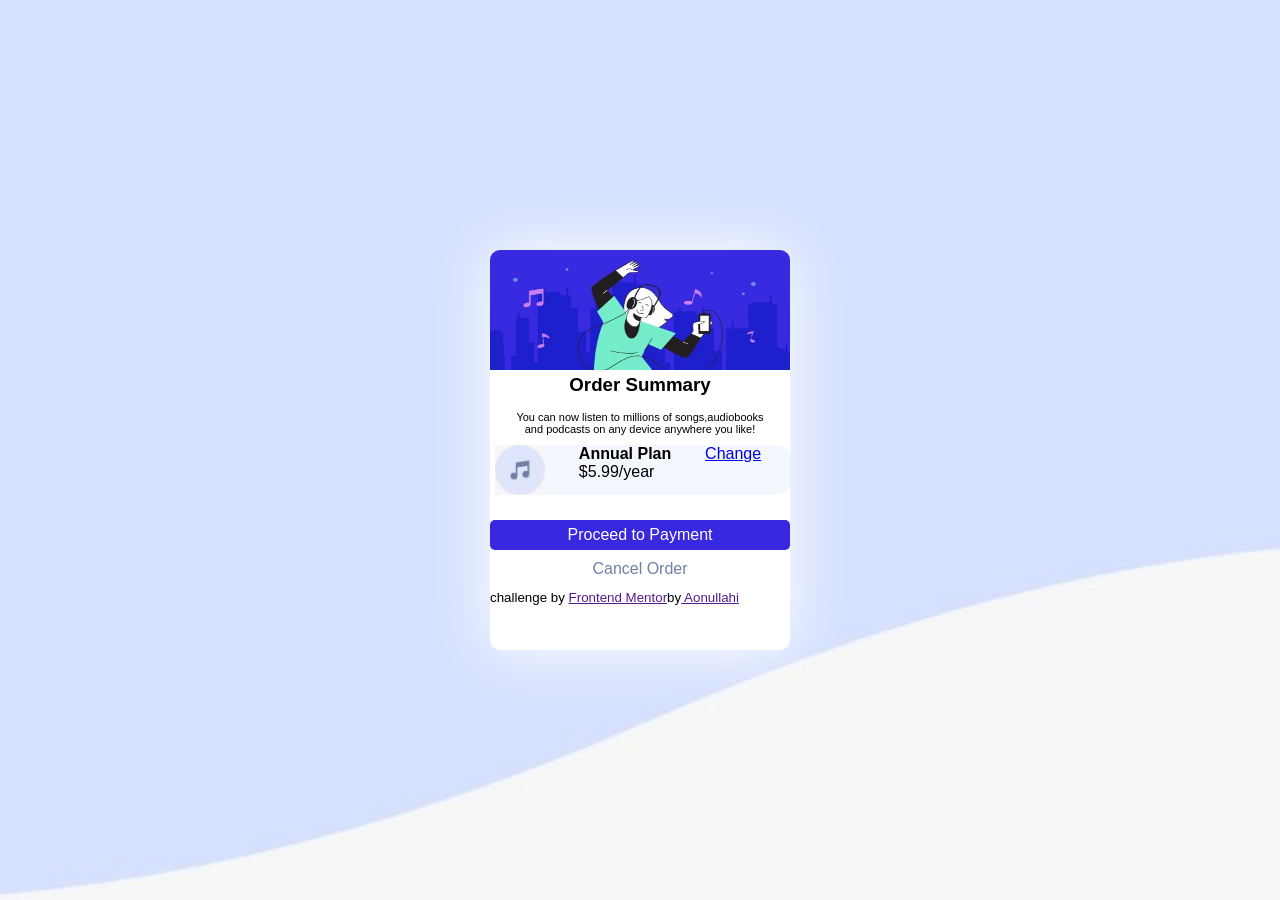
<file: index.html>
<!DOCTYPE html>
<html lang="en">
<head>
    <meta charset="UTF-8">
    <title>Page title</title>
    <link rel="stylesheet" href="style.css">
    
        
</head>
<body>
    
        
        <div class="wrapper">
        
            <img src="dancer.jpg" alt="" height="30%" width="100%">
       
    <h3>Order Summary</h3>
    <p class="you">You can now listen to millions of songs,audiobooks and podcasts on any device anywhere you like!</p>
    <div  >
        
        <div class="middle">
            <img src="music.jpg" alt="">
            <div class="plan">
            <h4>Annual Plan</h4>
            <p>$5.99/year</p>
       
            </div>
        <a href="ordersummary" class="order">Change</a><br>
        </div>
        
        <button type="submit" class="btn">Proceed to Payment</button><br>
        
       <a href="#" class="cancel">Cancel Order</a>
        <p><small>challenge by <a href="">Frontend Mentor</a>by<a href=""> Aonullahi</a></small></p>
    </div>
    </div>
    
</body>
</html>
</file>
<file: style.css>
*{
    margin:0;
    padding:0;
    box-sizing:border-box;
    font-family: "Red Hat Display", sans-serif;
}


body{
    display:flex;
    justify-content:center;
    align-items:center;
    min-height:100vh;
    background:url("background.jpg");   
    background-repeat:none;
    background-size: cover;
    background-position:center;
    
}

img{
   position:relative;
}

.wrapper{
   position:relative;
    justify-content:center;
    align-items:center;
    width:300px;
    height:400px;
    box-shadow:0 0 60px white;
    overflow:hidden;
    border-radius:10px;
    background:white;
}


h3{
    text-align:center;
    margin:0px 0 10px;
}

.you{
    text-align:center;
    margin:5px 20px;
    padding:5px;
    font-size:11px;
    
}

.middle{
    padding:auto 30px;
    display:flex;
    justify-content:space-between;
    margin:5px;
    width:100%;
    height:50px;
    background:hsl(225, 100%, 98%);
    border-radius:20px;
   
}

.plan{
    justify-item:spacing;
}
.btn{
    justify-content:space-around;
    width:100%;
    height:30px;
    background:hsl(245, 75%, 52%);
    color: white;
    font-size:1em;
    font-weight:500;
    box-shadow:0 1px 5px white;
    border-radius:5px;
    border:none;
    border-top:10%;
    margin:20px 0 0 0;
}

.cancel{
    display:flex;
    justify-content: center;
    align-items:center;
    text-decoration:none;
    color:hsl(224, 23%, 55%);
    cursor:pointer;
    margin:10px 0 10px 0;
}

.J{
    text-align:center;
}


font-weights: 500, 700, 900;
font-family:[Red Hat Displeft: ;lay
 ](https://fonts.google.com/specimen/Red+Hat+Display);,

/* .btn{  
    width:100%;
    height:30px;
    
    transition:.5s;
    
    margin:20px 0 0 0;
    border:none;
} */
</file>
<file: order.css>
*{
    margin:0;
    padding:0;
    box-sizing:border-box;
    font-family: "Red Hat Display", sans-serif;
}


body{
    display:flex;
    justify-content:center;
    align-items:center;
    min-height:100vh;
    background:url("background.jpg");   
    background-repeat:none;
    background-size: cover;
    background-position:center;
    
}

img{
   position:relative;
}

.wrapper{
   position:relative;
    justify-content:center;
    align-items:center;
    width:300px;
    height:400px;
    box-shadow:0 0 60px white;
    overflow:hidden;
    border-radius:10px;
    background:white;
}


h3{
    text-align:center;
    margin:0px 0 10px;
}

.you{
    text-align:center;
    margin:5px 20px;
    padding:5px;
    font-size:11px;
    
}

.middle{
    padding:auto 30px;
    display:flex;
    justify-content:space-between;
    margin:5px;
    width:100%;
    height:50px;
    background:hsl(225, 100%, 98%);
    border-radius:20px;
   
}

.plan{
    justify-item:spacing;
}
.btn{
    justify-content:space-around;
    width:100%;
    height:30px;
    background:hsl(245, 75%, 52%);
    color: white;
    font-size:1em;
    font-weight:500;
    box-shadow:0 1px 5px white;
    border-radius:5px;
    border:none;
    border-top:10%;
    margin:20px 0 0 0;
}

.cancel{
    display:flex;
    justify-content: center;
    align-items:center;
    text-decoration:none;
    color:hsl(224, 23%, 55%);
    cursor:pointer;
    margin:10px 0 10px 0;
}

.J{
    text-align:center;
}


font-weights: 500, 700, 900;
font-family:[Red Hat Displeft: ;lay
 ](https://fonts.google.com/specimen/Red+Hat+Display);,

/* .btn{  
    width:100%;
    height:30px;
    
    transition:.5s;
    
    margin:20px 0 0 0;
    border:none;
} */
</file>
